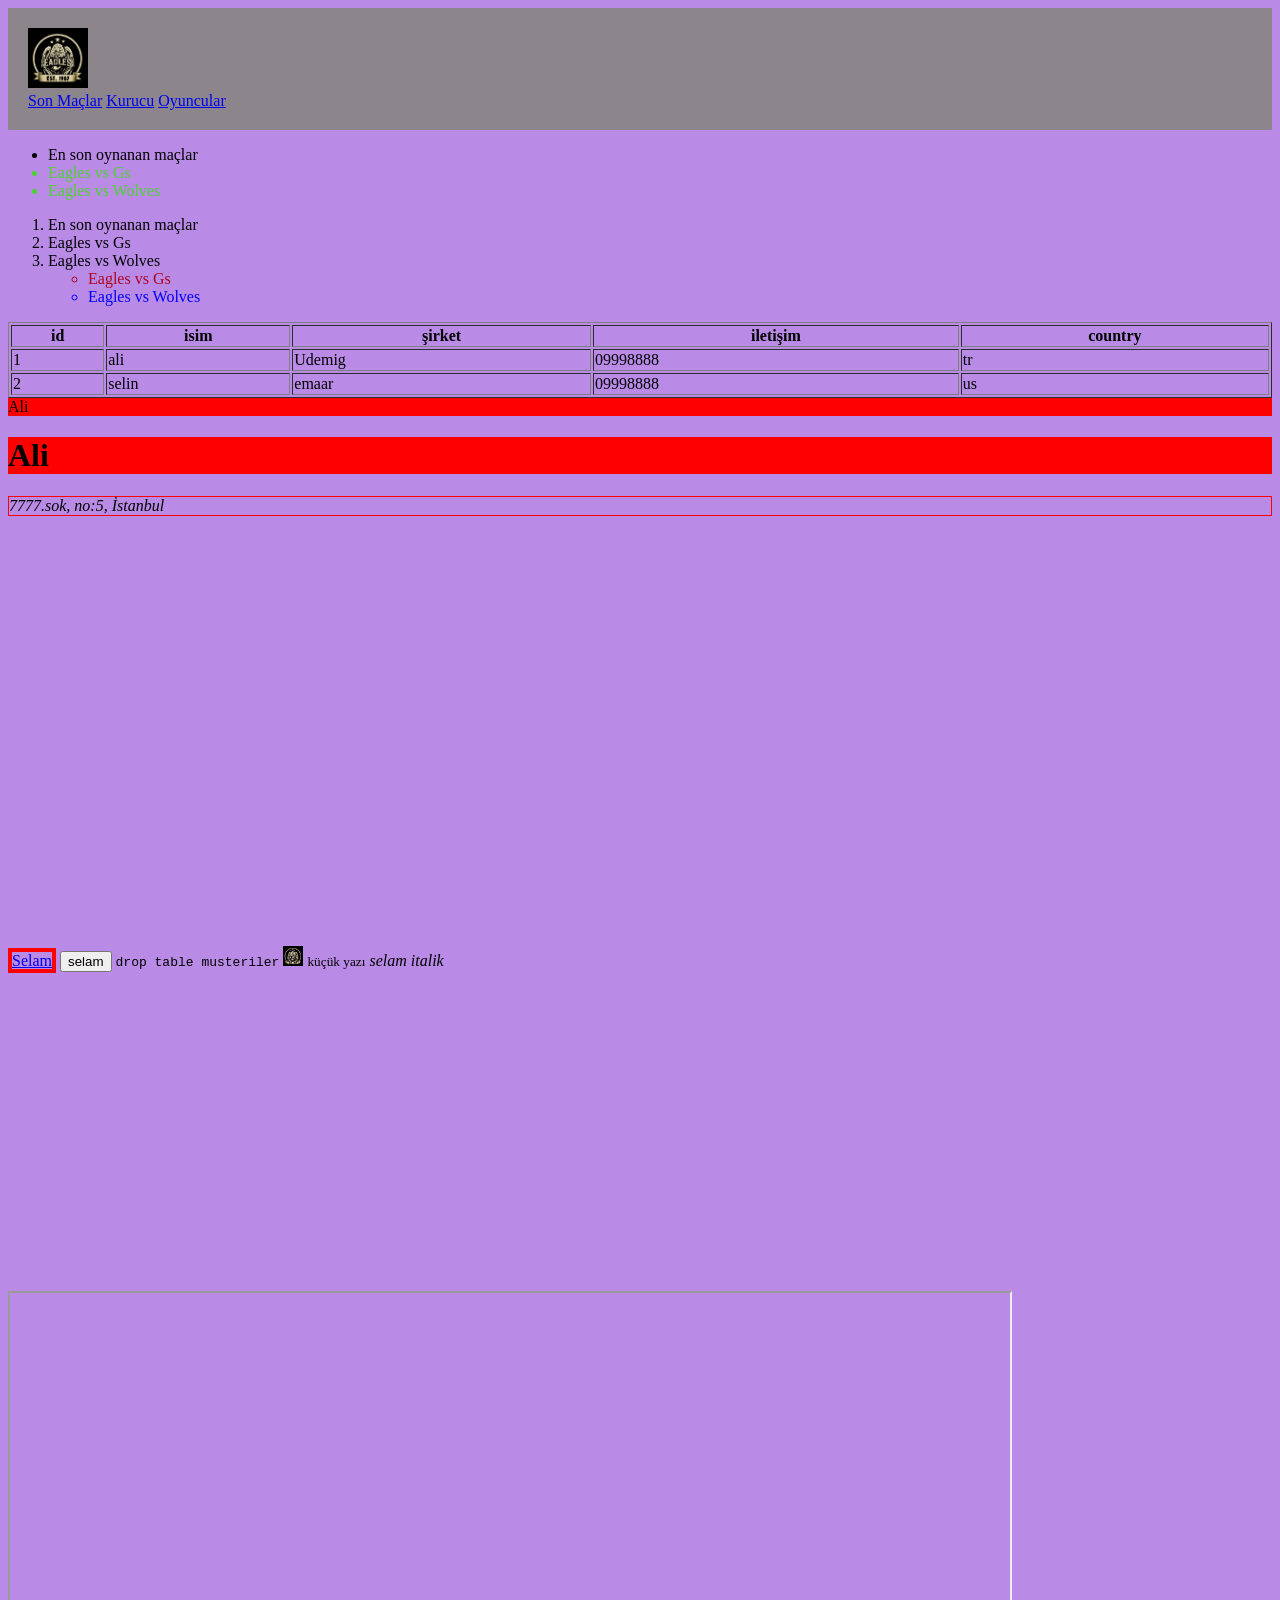
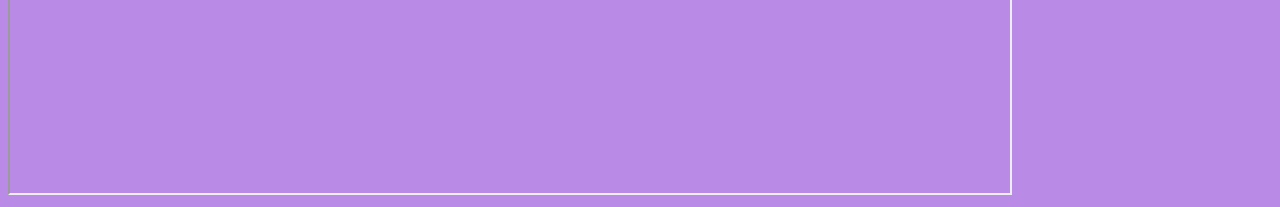
<file: 1_html_css_cover/index.html>
<!DOCTYPE html>
<html lang="en">
  <head>
    <meta charset="UTF-8" />
    <meta name="viewport" content="width=device-width, initial-scale=1.0" />
    <title>Html-Css Cover</title>
    <!-- css dosyasını html ile bağlarız -->
    <link rel="stylesheet" href="style.css" />
  </head>
  <body>
    <header>
      <img width="60" height="60" src="images/eagles.png" alt="logo" />

      <!-- nav > kullanıcıyı yönlendirme alanı -->
      <nav>
        <!-- yönlendirme etiketleri -->
        <a href="https://udemig.com/index.php" target="_blank">Son Maçlar</a>
        <a href="oyuncular.html" target="_blank">Kurucu</a>
        <a href="oyuncular.html">Oyuncular</a>
      </nav>
    </header>

    <!-- yan içerik -->
    <aside>
      <!-- liste elemanları -->
      <ul>
        <li>En son oynanan maçlar</li>
        <li class="top-li">Eagles vs Gs</li>
        <li class="top-li">Eagles vs Wolves</li>
      </ul>
      <ol>
        <li>En son oynanan maçlar</li>
        <li>Eagles vs Gs</li>
        <li>Eagles vs Wolves</li>
        <ul>
          <li id="li-1">Eagles vs Gs</li>
          <li id="li-2">Eagles vs Wolves</li>
        </ul>
      </ol>
    </aside>

    <!-- table > tablo tanımlar -->
    <table border="1" style="width: 100%">
      <tr>
        <th>id</th>
        <th>isim</th>
        <th>şirket</th>
        <th>iletişim</th>
        <th>country</th>
      </tr>
      <tr>
        <td>1</td>
        <td>ali</td>
        <td>Udemig</td>
        <td>09998888</td>
        <td>tr</td>
      </tr>
      <tr>
        <td>2</td>
        <td>selin</td>
        <td>emaar</td>
        <td>09998888</td>
        <td>us</td>
      </tr>
    </table>

    <!-- block elements = bulunduğu satırın tamamını kaplayan etiketler -->
    <div style="background: red">Ali</div>
    <h1 style="background: red">Ali</h1>
    <address style="border: 1px solid red">7777.sok, no:5, İstanbul</address>
    <!-- form> header > footer > nav > ul > section > main > figure -->

    <!-- inline elements = bulunduğu alan kadar yer kaplıyor -->
    <a href="#" style="border: 4px solid red">Selam</a>
    <button>selam</button>
    <code>drop table musteriler</code>
    <img src="images/eagles.png" width="20" alt="" />
    <small>küçük yazı</small>
    <em>selam</em>
    <i>italik</i>

    <!-- iframe etiketi farklı web sayfalarında içerikler almaya yarar. -->
    <iframe
      src="https://www.google.com/maps/embed?pb=!1m18!1m12!1m3!1d6095.225511315852!2d29.06285248190615!3d40.19543065269945!2m3!1f0!2f0!3f0!3m2!1i1024!2i768!4f13.1!3m3!1m2!1s0x14ca3e047b812af9%3A0xdb060947bebb3abf!2sGreen%20Prusa!5e0!3m2!1str!2str!4v1723991629863!5m2!1str!2str"
      width="600"
      height="450"
      style="border: 0"
      allowfullscreen=""
      loading="lazy"
      referrerpolicy="no-referrer-when-downgrade"
    ></iframe>
    <iframe
      width="560"
      height="315"
      src="https://www.youtube.com/embed/OP1TY69AG7A?si=OBNkTdH3OiikLCuP&amp;start=11"
      title="YouTube video player"
      frameborder="0"
      allow="accelerometer; autoplay; clipboard-write; encrypted-media; gyroscope; picture-in-picture; web-share"
      referrerpolicy="strict-origin-when-cross-origin"
      allowfullscreen
    ></iframe>
    <iframe
      src="https://udemig.com/index.php"
      width="1000"
      height="500"
    ></iframe>
  </body>
</html>
</file>
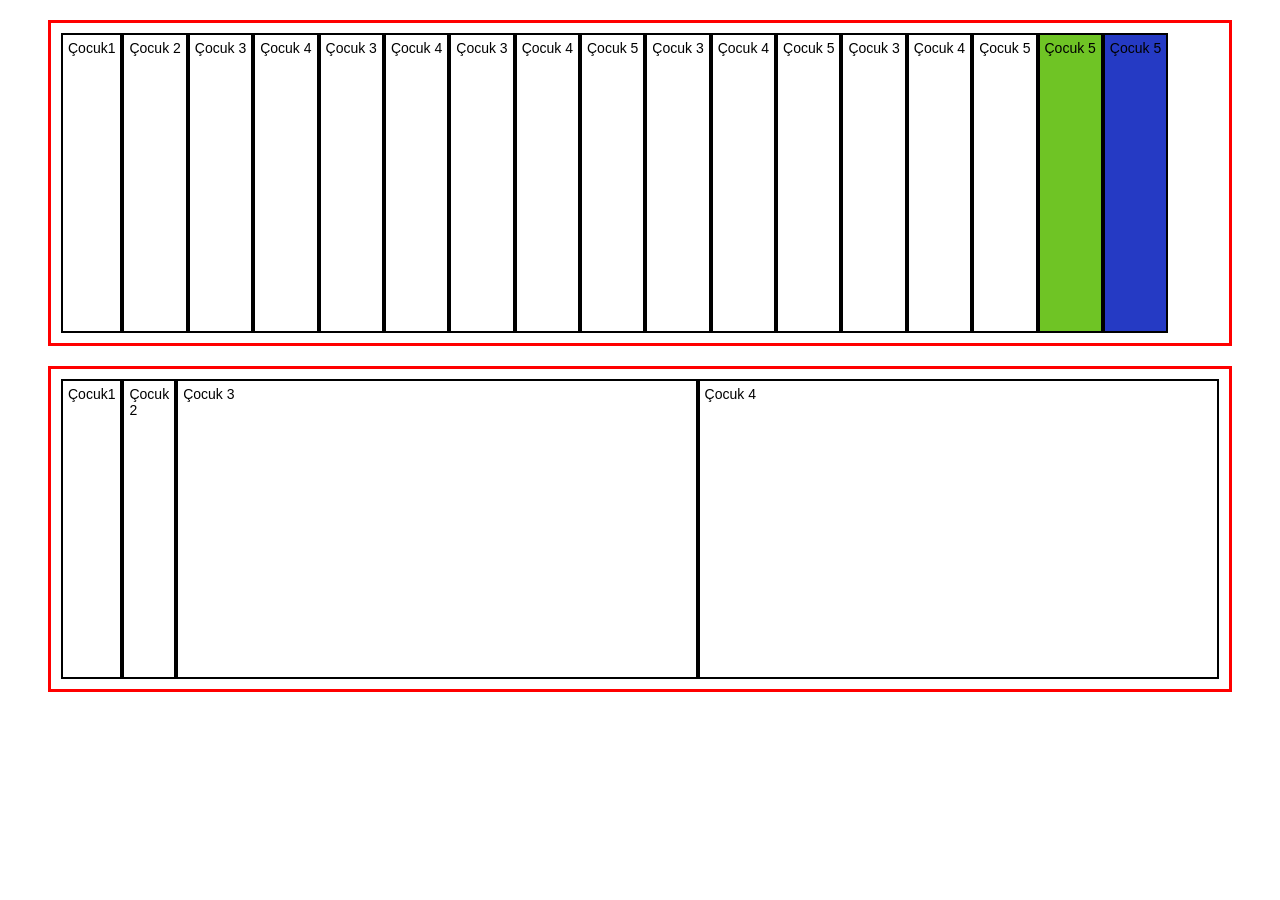
<file: 1_html_css_cover/modern.html>
<!DOCTYPE html>
<html lang="en">
  <head>
    <meta charset="UTF-8" />
    <meta name="viewport" content="width=device-width, initial-scale=1.0" />
    <title>Document</title>
    <link rel="stylesheet" href="modern.css" />
  </head>
  <body>
    <!-- makale alanı kodunu daha analşılır yamamızı sağlıyor -->
    <!-- <article>
      <h1>Günümüz Teknolojisi</h1>
      <p>Teknoloji açıklayan paragraf</p>
    </article> -->

    <!-- <section>
      <p>Teknoloji açıklayan paragraf</p>
      <p>Teknoloji açıklayan paragraf</p>
      <p>Teknoloji açıklayan paragraf</p>
    </section> -->

    <!-- <div class="parent p1">
      <div>Çocuk1</div>
      <div>Çocuk 2</div>
      <div>Çocuk 3</div>
      <div>Çocuk 4</div>
      <div>Çocuk 5</div>
    </div>
    <div class="parent p2">
      <div>Çocuk1</div>
      <div>Çocuk 2</div>
      <div>Çocuk 3</div>
      <div>Çocuk 4</div>
      <div>Çocuk 5</div>
    </div>
    <div class="parent p3">
      <div>Çocuk1</div>
      <div>Çocuk 2</div>
      <div>Çocuk 3</div>
      <div>Çocuk 4</div>
      <div>Çocuk 5</div>
    </div>
    <div class="parent p4">
      <div>Çocuk1</div>
      <div>Çocuk 2</div>
      <div>Çocuk 3</div>
      <div>Çocuk 4</div>
      <div>Çocuk 5</div>
    </div>
    <div class="parent p5">
      <div>Çocuk1</div>
      <div>Çocuk 2</div>
      <div>Çocuk 3</div>
      <div>Çocuk 4</div>
      <div>Çocuk 5</div>
    </div>
    <div class="parent p6">
      <div>Çocuk1</div>
      <div>Çocuk 2</div>
      <div>Çocuk 3</div>
      <div>Çocuk 4</div>
      <div>Çocuk 5</div>
    </div>
    <div class="parent p7">
      <div>Çocuk1</div>
      <div>Çocuk 2</div>
      <div>Çocuk 3</div>
      <div>Çocuk 4</div>
      <div>Çocuk 5</div>
    </div>
    <div class="parent p8">
      <div>Çocuk1</div>
      <div>Çocuk 2</div>
      <div>Çocuk 3</div>
      <div>Çocuk 4</div>
      <div>Çocuk 5</div>
    </div>
    <div class="parent p9">
      <div>Çocuk1</div>
      <div>Çocuk 2</div>
      <div>Çocuk 3</div>
      <div>Çocuk 4</div>
      <div>Çocuk 5</div>
    </div>
    <div class="parent p10">
      <div>Çocuk1</div>
      <div>Çocuk 2</div>
      <div>Çocuk 3</div>
      <div>Çocuk 4</div>
      <div>Çocuk 5</div>
    </div> -->

    <!-- <div class="parent p11">
      <div>Çocuk1</div>
      <div>Çocuk 2</div>
      <div>Çocuk 3</div>
      <div>Çocuk 4</div>
      <div>Çocuk 5</div>
    </div>

    <div class="parent p12">
      <div>Çocuk1</div>
      <div>Çocuk 2</div>
      <div>Çocuk 3</div>
      <div>Çocuk 4</div>
      <div>Çocuk 5</div>
    </div> -->
    <div class="parent p13">
      <div>Çocuk1</div>
      <div>Çocuk 2</div>
      <div>Çocuk 3</div>
      <div>Çocuk 4</div>
      <div>Çocuk 5</div>
      <div>Çocuk 3</div>
      <div>Çocuk 4</div>
      <div>Çocuk 5</div>
      <div>Çocuk 3</div>
      <div>Çocuk 4</div>
      <div>Çocuk 5</div>
      <div>Çocuk 3</div>
      <div>Çocuk 4</div>
      <div>Çocuk 5</div>
      <div>Çocuk 3</div>
      <div>Çocuk 4</div>
      <div>Çocuk 5</div>
    </div>

    <div class="parent p14">
      <div>Çocuk1</div>
      <div>Çocuk 2</div>
      <div>Çocuk 3</div>
      <div>Çocuk 4</div>
    </div>
  </body>
</html>
</file>
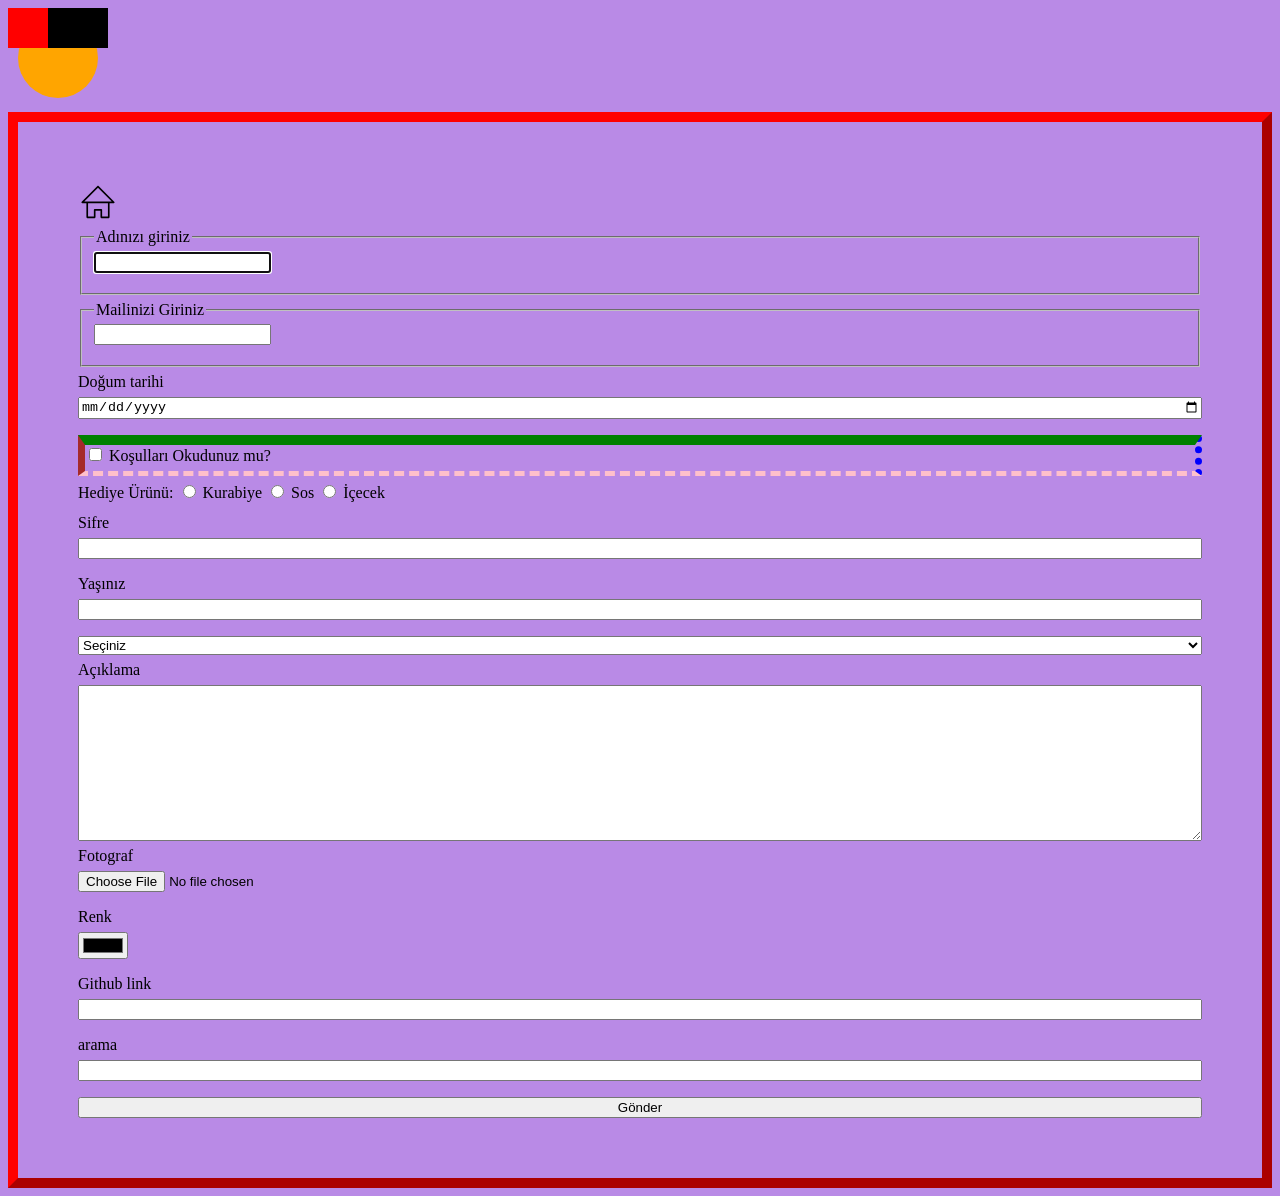
<file: 1_html_css_cover/oyuncular.html>
<!DOCTYPE html>
<html lang="en">
  <head>
    <meta charset="UTF-8" />
    <meta name="viewport" content="width=device-width, initial-scale=1.0" />
    <title>Document</title>
    <link rel="stylesheet" href="style.css" />
  </head>
  <body>
    <!-- svg > vector -->
    <svg width="100" height="100">
      <circle cx="50" cy="50" r="40" stroke-width="4" fill="orange" />
      <rect width="100" height="40" />
      <rect width="40" height="40" fill="red" />
      <polygon />
    </svg>

    <!-- videos -->
    <!-- <video controls autoplay muted>
      <source src="images/video.mp4" />
      <source src="images/video4.mp4" />
    </video>

    <audio controls autoplay>
      <source src="images/ses.mp3" />
    </audio> -->

    <form>
      <svg width="40" class="svg-icon" viewBox="0 0 20 20">
        <path
          d="M18.121,9.88l-7.832-7.836c-0.155-0.158-0.428-0.155-0.584,0L1.842,9.913c-0.262,0.263-0.073,0.705,0.292,0.705h2.069v7.042c0,0.227,0.187,0.414,0.414,0.414h3.725c0.228,0,0.414-0.188,0.414-0.414v-3.313h2.483v3.313c0,0.227,0.187,0.414,0.413,0.414h3.726c0.229,0,0.414-0.188,0.414-0.414v-7.042h2.068h0.004C18.331,10.617,18.389,10.146,18.121,9.88 M14.963,17.245h-2.896v-3.313c0-0.229-0.186-0.415-0.414-0.415H8.342c-0.228,0-0.414,0.187-0.414,0.415v3.313H5.032v-6.628h9.931V17.245z M3.133,9.79l6.864-6.868l6.867,6.868H3.133z"
        ></path>
      </svg>
      <fieldset>
        <legend>Adınızı giriniz</legend>
        <input type="text" required autofocus />
      </fieldset>

      <fieldset>
        <legend>Mailinizi Giriniz</legend>
        <input type="email" required />
      </fieldset>

      <label>Doğum tarihi</label>
      <input type="date" />

      <div id="termss">
        <input id="term" type="checkbox" />
        <label for="term">Koşulları Okudunuz mu?</label>
      </div>

      <div>
        <label>Hediye Ürünü:</label>
        <input name="gift" id="a" type="radio" />
        <label for="a">Kurabiye</label>
        <input name="gift" id="b" type="radio" />
        <label for="b">Sos</label>
        <input name="gift" id="c" type="radio" />
        <label for="c">İçecek</label>
      </div>

      <label>Sifre</label>
      <input type="password" />

      <label>Yaşınız</label>
      <input type="number" />

      <select>
        <option selected hidden>Seçiniz</option>
        <option>Kredi Kartı</option>
        <option>Akbank</option>
        <option>Mbil Ödeme</option>
      </select>

      <label>Açıklama</label>
      <textarea cols="30" rows="10"></textarea>

      <label for="">Fotograf</label>
      <input type="file" />

      <label for="">Renk</label>
      <input type="color" />

      <label for="">Github link</label>
      <input type="url" />

      <label for="">arama</label>
      <input type="search" />

      <button>Gönder</button>
    </form>
  </body>
</html>
</file>
<file: 1_html_css_cover/style.css>
body {
  background-color: rgba(174, 119, 226, 0.858);
}

header {
  padding: 20px;
  background-color: rgb(140, 133, 140);
}

/* belirli sınıfta ki elemanlar */
.top-li {
  color: rgb(77, 211, 50);
}

/* belirli id'de ki elemanıçağırmak şçşn  >> aynı id'ye sahip her zaman 1 eleman olabilir. */
#li-1 {
  color: rgb(171, 6, 34);
}

#li-2 {
  color: blue;
}

form {
  display: flex;
  flex-direction: column;
  gap: 6px;
  padding: 60px;
  /* 
  border > çevre
  kalınlık
  türü
  renk
  
  */
  border: 3px solid red;
  border: 3px dotted red;
  border: 3px dashed red;
  border: 10px ridge red;
  border: 10px groove red;
  border: 10px double red;
  border: 10px inset red;
  border: 10px outset red;
}
form input {
  margin-bottom: 10px;
}

#termss {
  /* üst köşe */
  border-top: 10px solid green;

  /* alt köşe */
  border-bottom: 5px dashed pink;

  /* sağ köşe */
  border-right: 7px dotted blue;

  /* sol köşe */
  border-left: 7px solid brown;
}
</file>
<file: 1_html_css_cover/modern.css>
article {
  border: 2px solid;

  /* margin > dışarıya olan boşluk */
  margin: 30px;

  /* padding > içeriye olan boşluk */
  padding: 30px;
}

section {
  border: 4px solid red;

  /* 4 değer saat yönünde dört köşeyi etkiler */
  margin: 10px 20px 30px 40px;

  /* 2 değer > ilk ikisi y ekseni diğeri x ekseni */
  padding: 20px 40px;
}

section p {
  /* 3 değer > 1.üst köşe > 2. x ekseni > 3. alt köşe */
  padding: 20px 30px 40px;
}

body {
  font-family: "Segoe UI", Tahoma, Geneva, Verdana, sans-serif;
  font-weight: 400;
  font-size: 14px;
}

section > p {
  text-align: center;
  text-align: end;
  text-align: start;
  text-align: center;

  /* yazı deseni */
  text-decoration: line-through;
  text-decoration: overline;
  text-decoration: underline;

  /* yazı boyutu */
  text-transform: uppercase;
  text-transform: lowercase;
  text-transform: capitalize;
}

/* nth-child > belirli sırada ki çocuk elemanı seçmek için */

section p:nth-child(1) {
  background: rgb(54, 96, 143);
}
section p:nth-child(2) {
  background: rgb(140, 54, 143);
}
section p:nth-child(3) {
  background: rgb(54, 143, 139);
}

/* Display */

.parent {
  margin: 20px 40px;
  display: flex;
  /* flex-direction: column; */
  height: 300px;
  border: 3px solid red;
  padding: 10px;
}

.parent div {
  padding: 5px;
  border: 2px solid black;
}

.p1 {
  justify-content: start;
}

.p2 {
  justify-content: center;
}
.p3 {
  justify-content: end;
}

.p4 {
  justify-content: space-between;
}
.p5 {
  justify-content: space-evenly;
}
.p6 {
  justify-content: space-around;
}

.p7 {
  /* x ekseninde */
  justify-content: center;
  /* ye ekseninde */
  align-items: center;
}
.p8 {
  justify-content: center;
  align-items: start;
}
.p9 {
  justify-content: center;
  align-items: end;
}

.p10 {
  flex-direction: column;
  flex-direction: column-reverse;
  flex-direction: row;
  flex-direction: row-reverse;
}

.p11 > div:nth-child(1) {
  flex-grow: 2;
}
.p11 > div:nth-child(2) {
  flex-grow: 3;
}
.p11 > div:nth-child(3) {
  flex-grow: 1;
}

.p13 {
  /* çocuk elemanu alt satıra geçme yetkisi */
  /* flex-wrap: nowrap; */
  flex-wrap: wrap;
}
.p13 > div:nth-child(8) {
  background: rgb(111, 196, 37);
  order: 1;
}
.p13 > div:nth-child(5) {
  background: rgb(37, 58, 196);
  order: 3;
}

.p14 div {
  width: 100%;
}
.p14 > div:nth-child(1) {
  flex-shrink: 2;
}

.p14 > div:nth-child(2) {
  flex-shrink: 4;
}
</file>
